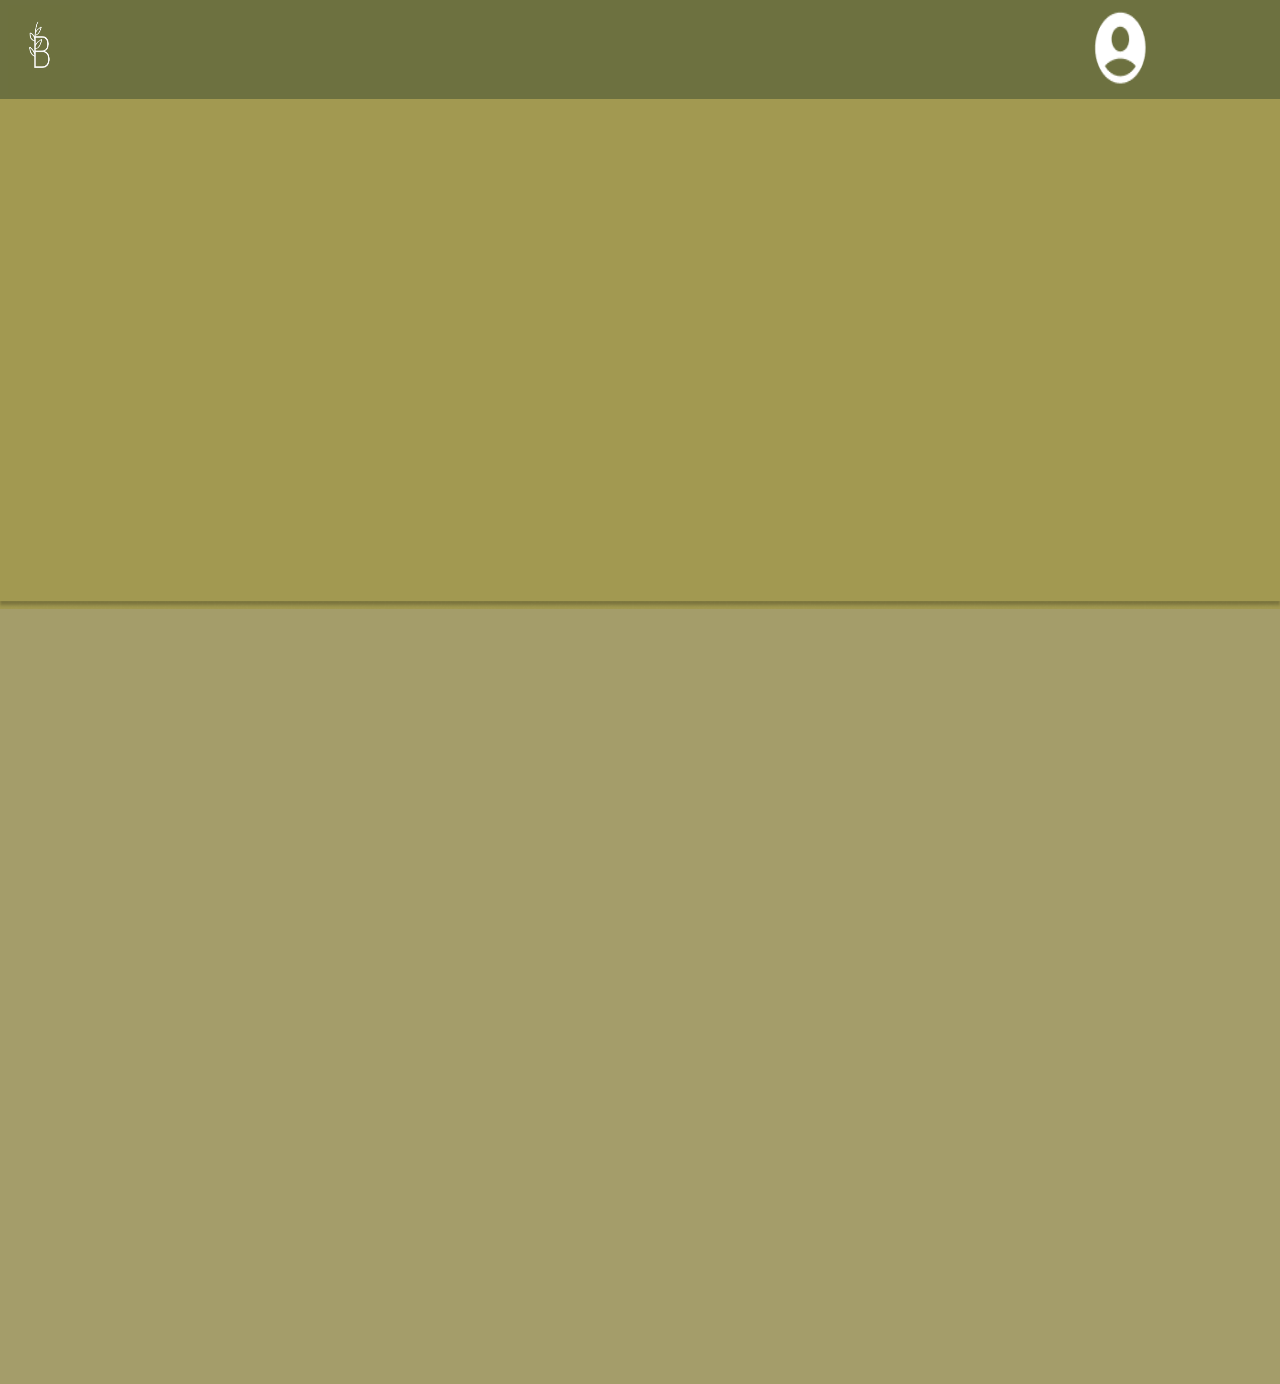
<file: Index.html>
<!DOCTYPE html >
<html lang="pt-br">
    <meta charset="utf=8">
    <meta name="viewport" content="width=device-width, initial-scale=1.0">
   <TITLE>Groupé Biomé</TITLE>
   <link rel="stylesheet" href="./style.css">
   <header>
    <h1></h1>
    <img class="fundo1" src=./fundo.png>
    <img class="fundo2"src=./fundo2.png>
    <img class="top" src=./Rectangle1.png>
    <img class="logo" src=./icon_biome.jpg>
    <img class="acount" src=./ic_round-account-circle.png>
    <img class="sup" src=./ic_twotone-support-agent.png>
    
   </header>
   <body>
    
   </body>
</html>
</file>
<file: style.css>
*{
background-color: #a29951;
}
body {

  background-position: top center;
  background-size:100% auto; 
  background-repeat:no-repeat;
  background-color: #A29951 ; }
  
.top{
  position: absolute;
  width:100%;
  height: 11%;
  top:0px;
  right: 0px;
  overflow-x: hidden;
 }
.logo{
position: absolute;
width: 5%;
height: 10%;
top:5px;
 }
.fundo1{
  /* Rectangle 6 */


position: absolute;
width:100%;
height: 609px;
left: 0px;
top: 0px;

 }
.fundo2{
  /* Rectangle 29 */


position: absolute;
width:100%;
height: 775px;
left: 0px;
top: 609px;

background: #A49D6A;
 }
 .acount{
  /* ic:round-account-circle */


position: absolute;
width: 5%;
height: 10%;
left: 85%;
top: 5px;

background: #6d7140;

}
.support{
  width: 5%;
  height: 9%;
  left: 20px;
  top: 26px;
  border-radius: 0px;
  
}
</file>
